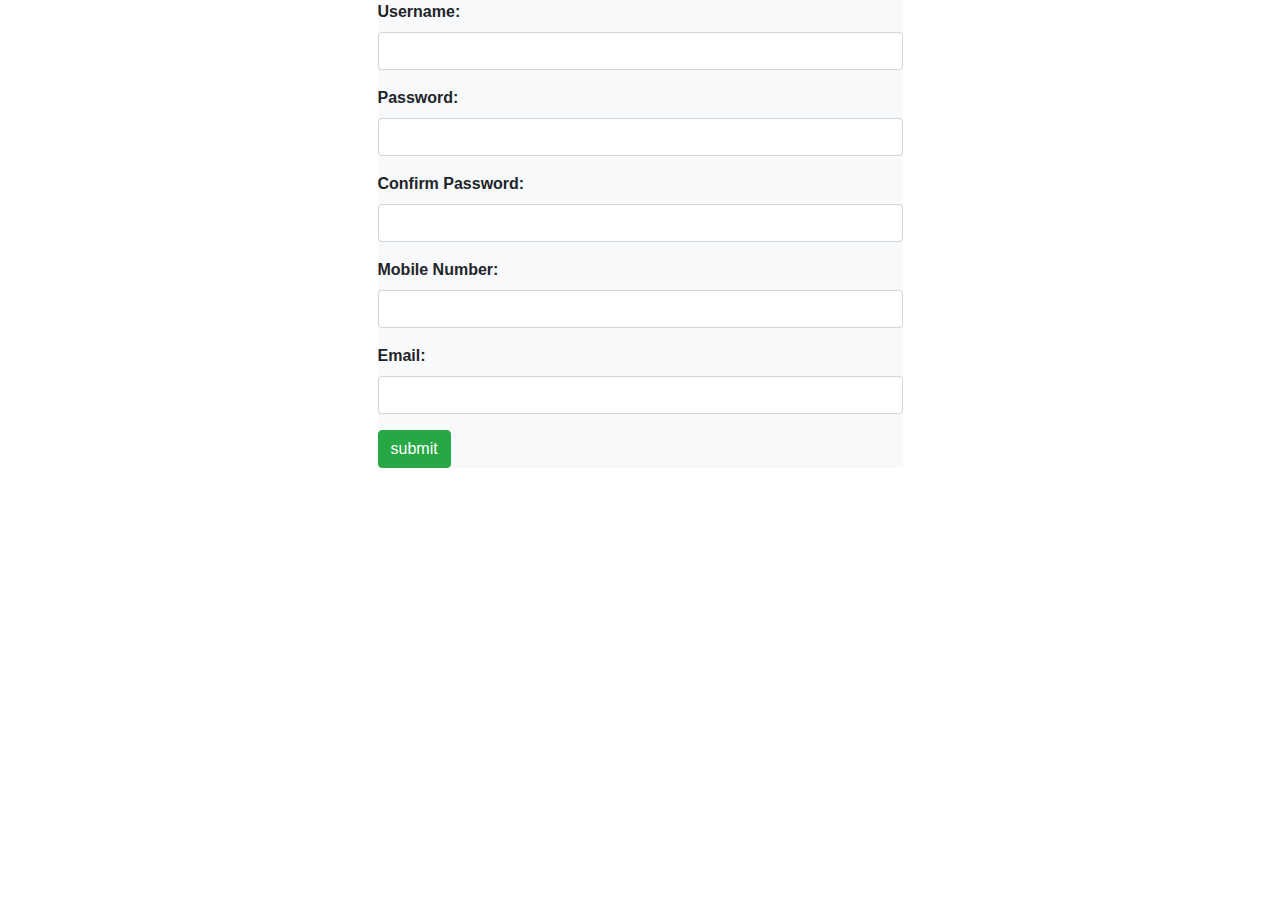
<file: htmml.html>
<!DOCTYPE html>
<html>
<head>
	<title></title>
	<link rel="stylesheet" href="https://maxcdn.bootstrapcdn.com/bootstrap/4.0.0/css/bootstrap.min.css">

<!-- jQuery library -->
<script src="https://ajax.googleapis.com/ajax/libs/jquery/3.3.1/jquery.min.js"></script>

<!-- Popper JS -->
<script src="https://cdnjs.cloudflare.com/ajax/libs/popper.js/1.12.9/umd/popper.min.js"></script>

<!-- Latest compiled JavaScript -->
<script src="https://maxcdn.bootstrapcdn.com/bootstrap/4.0.0/js/bootstrap.min.js"></script>
</head>
<body>


	<div class="container">
           
		
		<div class="col-lg-6 m-auto d-block">
			
			<form action="#" onsubmit="return validation()" class="bg-light">
				
				<div class="form-group">
					<label for="user" class="font-weight-bold"> Username: </label>
					<input type="text" name="user" class="form-control" id="user" autocomplete="off">
					<span id="username" class="text-danger font-weight-bold"> </span>
				</div>

				<div class="form-group">
					<label class="font-weight-bold"> Password: </label>
					<input type="text" name="pass" class="form-control" id="pass" autocomplete="off">
					<span id="passwords" class="text-danger font-weight-bold"> </span>
				</div>

				<div class="form-group">
					<label class="font-weight-bold"> Confirm Password: </label>
					<input type="text" name="conpass" class="form-control" id="conpass" autocomplete="off">
					<span id="confrmpass" class="text-danger font-weight-bold"> </span>
				</div>

				<div class="form-group">
					<label class="font-weight-bold"> Mobile Number: </label>
					<input type="text" name="mobile" class="form-control" id="mobileNumber" autocomplete="off">
					<span id="mobileno" class="text-danger font-weight-bold"> </span>
				</div>

				<div class="form-group">
					<label class="font-weight-bold"> Email: </label>
					<input type="text" name="email" class="form-control" id="emails" autocomplete="off">
					<span id="emailids" class="text-danger font-weight-bold"> </span>
				</div>

				<input type="submit" name="submit" value="submit" class="btn btn-success" 	autocomplete="off">


			</form><br><br>


		</div>
	</div>



	<script type="text/javascript">
		

		function validation(){

			var user = document.getElementById('user').value;
			var pass = document.getElementById('pass').value;
			var confirmpass = document.getElementById('conpass').value;
			var mobileNumber = document.getElementById('mobileNumber').value;
			var emails = document.getElementById('emails').value;





			if(user == ""){
				document.getElementById('username').innerHTML =" ** Please fill the username field";
				return false;
			}
			if((user.length <= 2) || (user.length > 20)) {
				document.getElementById('username').innerHTML =" ** Username lenght must be between 2 and 20";
				return false;	
			}
			if(!isNaN(user)){
				document.getElementById('username').innerHTML =" ** only characters are allowed";
				return false;
			}







			if(pass == ""){
				document.getElementById('passwords').innerHTML =" ** Please fill the password field";
				return false;
			}
			if((pass.length <= 5) || (pass.length > 20)) {
				document.getElementById('passwords').innerHTML =" ** Passwords lenght must be between  5 and 20";
				return false;	
			}


			if(pass!=confirmpass){
				document.getElementById('confrmpass').innerHTML =" ** Password does not match the confirm password";
				return false;
			}



			if(confirmpass == ""){
				document.getElementById('confrmpass').innerHTML =" ** Please fill the confirmpassword field";
				return false;
			}




			if(mobileNumber == ""){
				document.getElementById('mobileno').innerHTML =" ** Please fill the mobile NUmber field";
				return false;
			}
			if(isNaN(mobileNumber)){
				document.getElementById('mobileno').innerHTML =" ** user must write digits only not characters";
				return false;
			}
			if(mobileNumber.length!=10){
				document.getElementById('mobileno').innerHTML =" ** Mobile Number must be 10 digits only";
				return false;
			}



			if(emails == ""){
				document.getElementById('emailids').innerHTML =" ** Please fill the email idx` field";
				return false;
			}
			if(emails.indexOf('@') <= 0 ){
				document.getElementById('emailids').innerHTML =" ** @ Invalid Position";
				return false;
			}

			if((emails.charAt(emails.length-4)!='.') && (emails.charAt(emails.length-3)!='.')){
				document.getElementById('emailids').innerHTML =" ** . Invalid Position";
				return false;
			}
		}

	</script>

</body>
</html>
</file>
